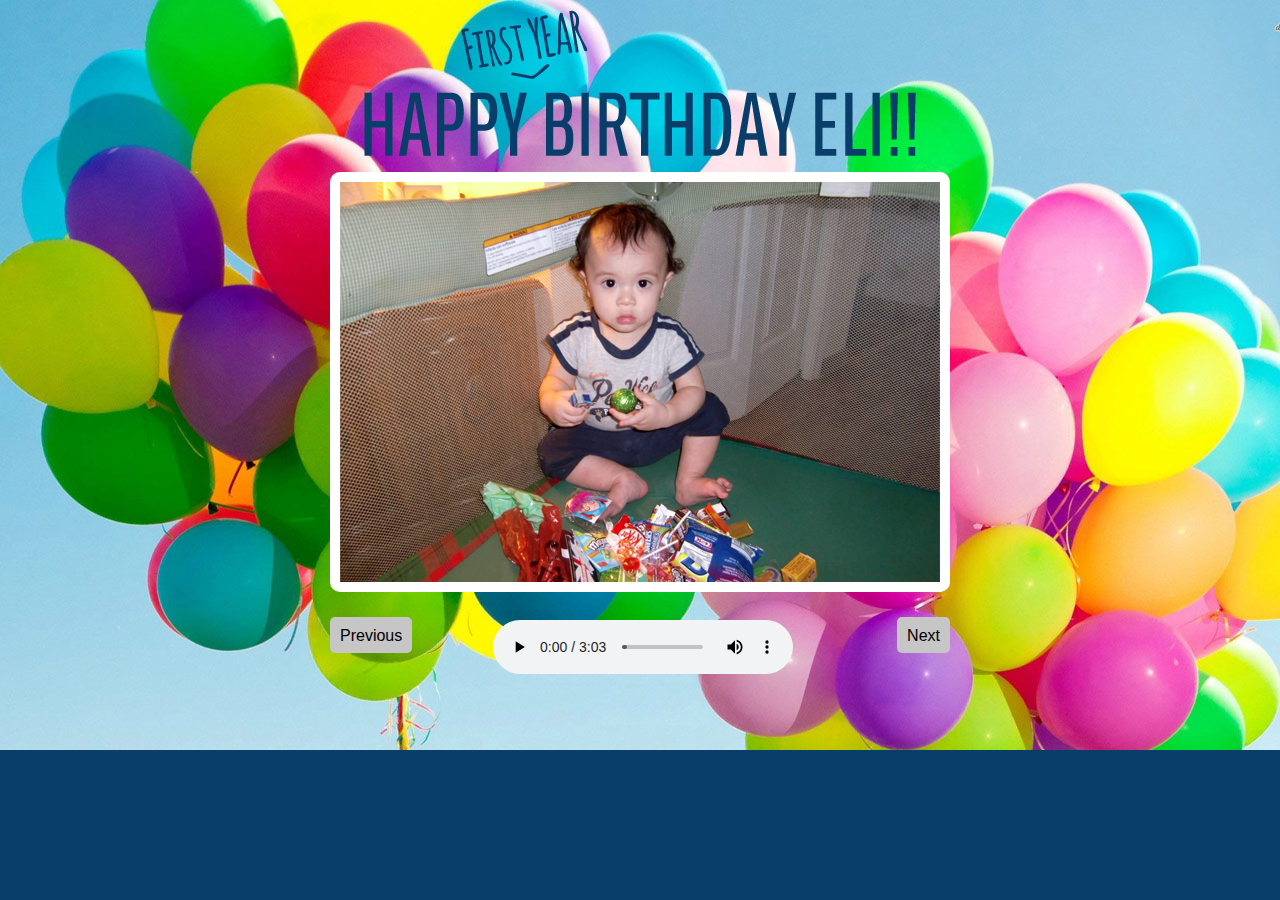
<file: index.html>
<!DOCTYPE html>
<html lang="en">
	<head>
		<title>Happy Birthday Eli!!</title>
		<meta charset="utf-8">
		<link rel="stylesheet" href="css/slider.css">
	</head>
	<body>
		<div id="hb_type"><h1>Happy Birthday Eli!!</h1></div>
		<!-- Contain slider -->
		<div id="slider_wrapper">
			<!-- Insert your images into the img src=""-->
			<div id="slider">
				<img id="1" src="images/eli1.jpg" />
				<img id="2" src="images/eli2.jpg" />
				<img id="3" src="images/eli3.jpg" />
				<img id="4" src="images/eli4.jpg" />
				<img id="5" src="images/eli5.jpg" />
				<img id="6" src="images/eli6.jpg" />
				<img id="7" src="images/eli7.jpg" />
				<img id="8" src="images/eli8.jpg" />
				<img id="9" src="images/eli10.jpg" />
				<img id="10" src="images/eli11.jpg" />
				<img id="11" src="images/eli13.jpg" />
				<img id="12" src="images/eli14.jpg" />
				<img id="13" src="images/eli15.jpg" />
				<img id="14" src="images/eli16.jpg" />
				<img id="15" src="images/eli17.jpg" />
				<img id="16" src="images/eli18.jpg" />
				<img id="17" src="images/eli19.jpg" />
				<img id="18" src="images/eli20.jpg" />
				<img id="19" src="images/eli21.jpg" />
				<img id="20" src="images/eli22.jpg" />
				<img id="21" src="images/eli23.jpg" />
				<img id="22" src="images/eli24.jpg" />
				<img id="23" src="images/eli25.jpg" />
				<img id="24" src="images/eli26.jpg" />
				<img id="25" src="images/eli27.jpg" />
				<img id="26" src="images/eli28.jpg" />
				<img id="27" src="images/eli29.jpg" />
				<img id="28" src="images/eli31.jpg" />
				<img id="29" src="images/eli32.jpg" />
				<img id="30" src="images/eli33.jpg" />
				<img id="31" src="images/eli34.jpg" />
				<img id="32" src="images/eli36.jpg" />
				<img id="33" src="images/eli37.jpg" />
				<img id="34" src="images/eli38.jpg" />
				<img id="35" src="images/eli39.jpg" />
				<img id="36" src="images/eli40.jpg" />
				<img id="37" src="images/eli41.jpg" />
				<img id="38" src="images/eli42.jpg" />
				<img id="39" src="images/eli43.jpg" />
				<img id="40" src="images/eli44.jpg" />
				<img id="41" src="images/eli45.jpg" />
				<img id="42" src="images/eli46.jpg" />
				<img id="43" src="images/eli47.jpg" />
				<img id="44" src="images/eli48.jpg" />
				<img id="45" src="images/eli49.jpg" />
				<img id="46" src="images/eli50.jpg" />
				<img id="47" src="images/eli51.jpg" />
				<img id="48" src="images/eli52.jpg" />
				<img id="49" src="images/eli53.jpg" />
				<img id="50" src="images/eli54.jpg" />
				<img id="51" src="images/eli55.jpg" />
				<img id="52" src="images/eli56.jpg" />
				<img id="53" src="images/eli57.jpg" />
				<img id="54" src="images/eli58.jpg" />
				<img id="55" src="images/eli59.jpg" />
				<img id="56" src="images/eli60.jpg" />
				<img id="57" src="images/eli61.jpg" />
				<img id="58" src="images/eli62.jpg" />
				<img id="59" src="images/eli63.jpg" />
				<img id="60" src="images/eli64.jpg" />
				<img id="61" src="images/eli65.jpg" />
				<img id="62" src="images/eli66.jpg" />
				<img id="63" src="images/eli67.jpg" />
				<img id="64" src="images/eli35.jpg" />
				<img id="65" src="images/eli68.jpg" />
				<img id="66" src="images/eli69.jpg" />
				<img id="67" src="images/eli70.jpg" />
				<img id="68" src="images/eli30.jpg" />
				<img id="69" src="images/eli71.jpg" />
				<img id="70" src="images/eli12.jpg" />
				<img id="71" src="images/eli72.jpg" />
				<img id="72" src="images/eli9.jpg" />
				<img id="73" src="images/eli73.jpg" />
			</div>
			<!-- Slider Navigation -->
			<a id="left" onclick="prev(); return false;" href="#">Previous</a>
			<a id="right" onclick="next(); return false;" href="#">Next</a>
			<audio controls="" id="audio" preload="auto" tabindex="0">
				Sorry, your browser does does not support mp3 audio files.
				<source src="audio/happy_bday.mp3" >
				<source src="audio/happy_bday_just4u.mp3">
				<source src="audio/Happy_Bday_Instrumental.mp3">
			</audio>
			<ul id="playlist">
		        <li class="active">
		            <a href="audio/happy_bday.mp3"></a>
		        </li>
		        <li>
		            <a href="audio/happy_bday_just4u.mp3"></a>
		        </li>
		        <li>
		            <a href="audio/Happy_Bday_Instrumental.mp3"></a>
		        </li>
   	 		</ul>
		</div>
		<script src="http://ajax.googleapis.com/ajax/libs/jquery/2.1.1/jquery.min.js" type="text/javascript"></script>
		<script src="js/slider.js"></script>
		<script src="js/audio.js"></script>
	</body>
</html>
</file>
<file: css/slider.css>
body {
	background-image: url("../images/balloons.jpg");
	background-repeat: no-repeat;
	overflow: hidden;
	background-color: #0A3E6A;
}
/* Wrap slider images and center on page */
#slider_wrapper {
	width: 620px;
	margin: 0px auto;
}
#hb_type {
	background-image: url("../images/hb_type.png");
	background-repeat: no-repeat;
	width: 562px;
	height: 161px;
	margin:-15px auto;
	text-indent: -9999px;
}
/* Stack slider images and hide them */
#slider {
	width: 600px;
	height: 400px;
	overflow: hidden;
	margin:20px auto;
	border-radius: 10px;
	border:10px #fff solid;
	background-color: #fff;
	position: relative;
}
#slider > img {
	width: 600px;
	height: 400px;
	/*float: left;*/
	display: none;
	position: absolute;
}
/* Slider Navigation Styles */
a {
	padding: 10px 10px 8px;
	background-color: #c6c6c6;
	margin-top: 5px;
	text-decoration: none;
	color: #000;
	font-family: Helvetica, Arial, sans-serif;
	border-radius: 5px;
}
/* Position slider navigation buttons */
a#left {
	float: left;
}
a#right {
	float: right;
}

/*Audio Styles*/
audio {
	margin-left: 13%;
	margin-top: 8px;
}
#playlist li {
	list-style-type: none;
}
#playlist {
	display: none;
}

@media screen and (max-width: 1334px) {
	body {
		background-image: url("../images/mobile_balloons.jpg");
	}
} 
@media screen and (max-width: 750px) {
	body {
		background-image: url("../images/balloons_mobile_small.jpg");
	}
}
</file>
